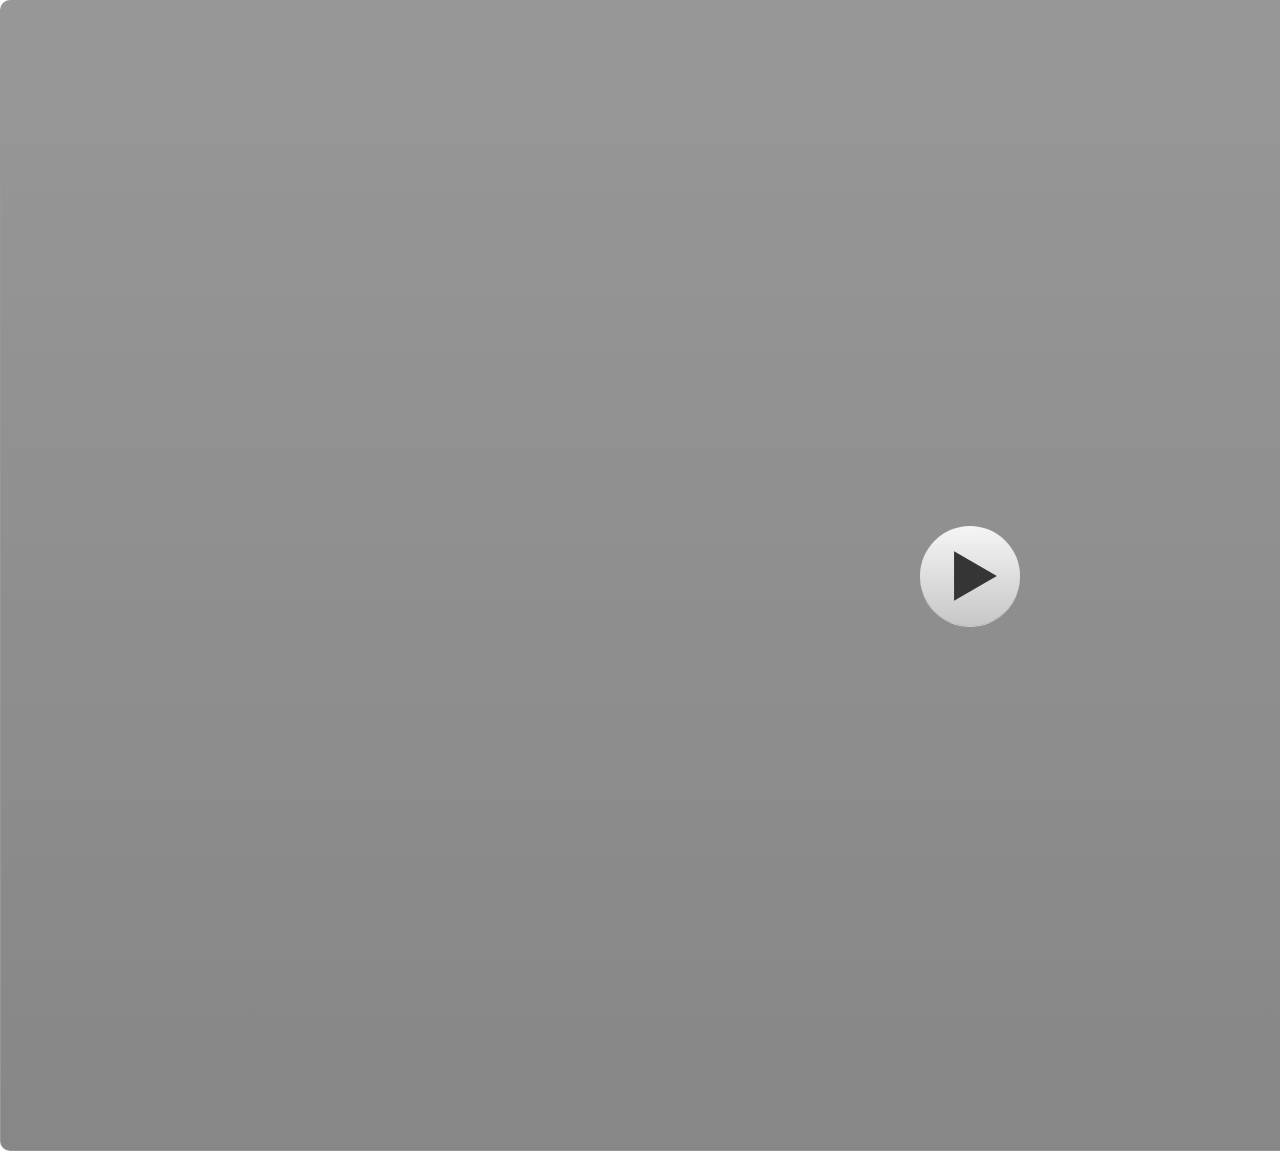
<file: index.html>
﻿<!doctype html>
<html lang="en-US">
<head>
  <meta charset="utf-8">
  <!-- Created using Storyline 3 - http://www.articulate.com  -->
  <!-- version: 3.20.30234.0 -->
  <title>MEDIA INFORMATIKA</title>
  <meta http-equiv="x-ua-compatible" content="IE=edge"/>
  <meta name="viewport" content="width=device-width,initial-scale=1,user-scalable=no,shrink-to-fit=no,minimal-ui"/>
  <meta name="apple-mobile-web-app-capable" content="yes"/>
  <style>
    html, body { height: 100%; padding: 0; margin: 0 }
    #app { height: 100%; width: 100%; }
  </style>

  <script>
    window.DS = {};
    window.globals = {
      DATA_PATH_BASE: '',
      HAS_FRAME: true,
      HAS_SLIDE: true,

      lmsPresent: false,
      tinCanPresent: false,
      cmi5Present: false,
      aoSupport: false,
      scale: 'noscale',
      captureRc: false,
      browserSize: 'optimal',
      bgColor: '#FFFFFF',
      features: '',
      themeName: 'classic',
      preloaderColor: '#FFFFFF',
      suppressAnalytics: false,
      productChannel: 'perpetual',
      publishSource: 'storyline',
      aid: '',
      cid: '5bc00ff8-27cc-4e0b-9b2a-91e809375a95',
      playerVersion: '3.20.30234.0',
      publishTimestamp: '2024-01-17T16:41:50.8892091Z',
      maxIosVideoElements: 10,
      connectionSettings: { },

      
      parseParams: function(qs) {
        if (window.globals.parsedParams != null) {
          return window.globals.parsedParams;
        }
        qs = (qs || window.location.search.substr(1)).split('+').join(' ');
        var params = {},
            tokens,
            re = /[?&]?([^=]+)=([^&]*)/g;

        while (tokens = re.exec(qs)) {
          params[decodeURIComponent(tokens[1]).trim()] =
            decodeURIComponent(tokens[2]).trim();
        }
        window.globals.parsedParams = params;
        return params;
      }

    };
  </script>
  <script>
    var isIe11 = ('ActiveXObject' in window || window.MSBlobBuilder != null)
      && window.msCrypto != null && !window.ActiveXObject;
    if (isIe11) {
      window.globals.unsupportedBrowser = true;
      document.write(atob('[base64]'));
    }
  </script>
  
  <script>window.THREE = { };</script>
  
</head>
<body style="background: #FFFFFF" class="cs-HTML theme-classic">
  <!-- 360 -->
  <script>!function(){var e,i=/iPhone/i,o=/iPod/i,n=/iPad/i,t=/\biOS-universal(?:.+)Mac\b/i,r=/\bAndroid(?:.+)Mobile\b/i,a=/Android/i,d=/(?:SD4930UR|\bSilk(?:.+)Mobile\b)/i,p=/Silk/i,l=/Windows Phone/i,u=/\bWindows(?:.+)ARM\b/i,b=/BlackBerry/i,s=/BB10/i,c=/Opera Mini/i,f=/\b(CriOS|Chrome)(?:.+)Mobile/i,h=/Mobile(?:.+)Firefox\b/i,v=function(e){return void 0!==e&&"MacIntel"===e.platform&&"number"==typeof e.maxTouchPoints&&e.maxTouchPoints>1&&"undefined"==typeof MSStream};e=function(e){var m={userAgent:"",platform:"",maxTouchPoints:0};e||"undefined"==typeof navigator?"string"==typeof e?m.userAgent=e:e&&e.userAgent&&(m={userAgent:e.userAgent,platform:e.platform,maxTouchPoints:e.maxTouchPoints||0}):m={userAgent:navigator.userAgent,platform:navigator.platform,maxTouchPoints:navigator.maxTouchPoints||0};var g=m.userAgent,y=g.split("[FBAN");void 0!==y[1]&&(g=y[0]),void 0!==(y=g.split("Twitter"))[1]&&(g=y[0]);var A=function(e){return function(i){return i.test(e)}}(g),w={apple:{phone:A(i)&&!A(l),ipod:A(o),tablet:!A(i)&&(A(n)||v(m))&&!A(l),universal:A(t),device:(A(i)||A(o)||A(n)||A(t)||v(m))&&!A(l)},amazon:{phone:A(d),tablet:!A(d)&&A(p),device:A(d)||A(p)},android:{phone:!A(l)&&A(d)||!A(l)&&A(r),tablet:!A(l)&&!A(d)&&!A(r)&&(A(p)||A(a)),device:!A(l)&&(A(d)||A(p)||A(r)||A(a))||A(/\bokhttp\b/i)},windows:{phone:A(l),tablet:A(u),device:A(l)||A(u)},other:{blackberry:A(b),blackberry10:A(s),opera:A(c),firefox:A(h),chrome:A(f),device:A(b)||A(s)||A(c)||A(h)||A(f)},any:!1,phone:!1,tablet:!1};return w.any=w.apple.device||w.android.device||w.windows.device||w.other.device,w.phone=w.apple.phone||w.android.phone||w.windows.phone,w.tablet=w.apple.tablet||w.android.tablet||w.windows.tablet,w}(),"object"==typeof exports&&"undefined"!=typeof module?module.exports=e:"function"==typeof define&&define.amd?define((function(){return e})):this.isMobile=e}();
    window.isMobile.apple.tablet = window.isMobile.apple.tablet ||
      (navigator.platform === 'MacIntel' && navigator.maxTouchPoints > 1);
    window.isMobile.apple.device = window.isMobile.apple.device || window.isMobile.apple.tablet;
    window.isMobile.tablet = window.isMobile.tablet || window.isMobile.apple.tablet;
    window.isMobile.any = window.isMobile.any || window.isMobile.apple.tablet;
  </script>

  <div id="focus-sink" tabindex="-1"></div>

  <div id="preso"></div>
  <script>
    (function() {

      var classTypes = [ 'desktop', 'mobile', 'phone', 'tablet' ];

      var addDeviceClasses = function(prefix, testObj) {
        var curr, i;
        for (i = 0; i < classTypes.length; i++) {
          curr = classTypes[i];
          if (testObj[curr]) {
            document.body.classList.add(prefix + curr);
          }
        }
      };

      var params = window.globals.parseParams(),
          isDevicePreview = params.devicepreview === '1',
          isPhoneOverride = params.deviceType === 'phone' || (isDevicePreview && params.phone == '1'),
          isTabletOverride = (params.deviceType === 'tablet' || isDevicePreview) && !isPhoneOverride,
          isMobileOverride = isPhoneOverride || isTabletOverride;

      var deviceView = {
        desktop: !window.isMobile.any && !isMobileOverride,
        mobile: window.isMobile.any || isMobileOverride,
        phone: isPhoneOverride || (window.isMobile.phone && !isTabletOverride),
        tablet: isTabletOverride || window.isMobile.tablet
      };

      window.globals.deviceView = deviceView;
      window.isMobile.desktop = !window.isMobile.any;
      window.isMobile.mobile = window.isMobile.any;

      addDeviceClasses('view-', deviceView);

    })();
  </script>
  
  <script src='story_content/user.js' type=text/javascript></script>
  <div class="slide-loader"></div>

  <script>
    if (window.globals.deviceView.isMobile) { var doc = document, loader = doc.body.querySelector('.slide-loader'); [ 1, 2, 3 ].forEach(function(n) { var d = doc.createElement('div'); d.style.backgroundColor = window.globals.preloaderColor; d.classList.add('mobile-loader-dot'); d.classList.add('dot' + n); loader.appendChild(d); }); }
  </script>

  <div class="mobile-load-title-overlay" style="display: none">
    <div class="mobile-load-title">MEDIA INFORMATIKA</div>
  </div>

  <div class="mobile-chrome-warning"></div>

  
<style>
  .warn-connection-dialog {
    display: none;
    background: transparent;
    pointer-events: none;
    position: fixed;
    left: 0;
    top: 0;
    width: 100%;
    height: 100%;
    z-index: 999;
  }

  .warn-connection-content {
    border-radius: 4px;
    background: white;
    border: 1px solid #E7E7E7;
    color: #333333;
    box-shadow: 0 2px 4px rgba(0, 0, 0, 0.25);
    transition: all 150ms ease-out;
    position: absolute;
    white-space: nowrap;
  }

  .view-phone.is-landscape .warn-connection-content {
    left: 23px;
    bottom: 23px;
  }

  .view-tablet.is-landscape .warn-connection-content {
    left: 50%;
    top: 20px;
    transform: translateX(-50%);
  }

  .is-portrait .warn-connection-content {
    transform: translate(-50%, calc(-100% - 15px));
  }

  .warn-connection-content p {
    display: inline-block;
    margin: 0 8px 0 0;
    line-height: 33px;
    font-size: 11px;
  }

  .warn-connection-content svg {
    position: relative;
    vertical-align: middle;
    margin: 0 2px 2px 8px;
  }

  .view-desktop .warn-connection-content {
    left: 1.5em;
    bottom: 1.5em;
  }

  .view-desktop .warn-connection-content p {
    font-size: 1.1em;
  }

  .is-offline .warn-connection-dialog {
    display: block;
  }

  .is-offline .cs-panel * {
    pointer-events: none !important;
  }

  .is-offline .cs-panel {
    pointer-events: all !important;
  }

  .is-offline #nav-controls * {
    pointer-events: none !important;
  }

  .is-offline #nav-controls {
    pointer-events: all !important;
  }
</style>

<div class="warn-connection-dialog">
  <div class="warn-connection-content">
    <svg width="17" height="15" viewBox="0 0 17 15" xmlns="http://www.w3.org/2000/svg">
      <path fill="#8F0000" stroke="white" d="M16.07,12.98 L15.88,12.23 L9.51,1.21 C8.97,0.26,7.6,0.26,7.06,1.21 L0.69,12.23 C0.15,13.16,0.81,14.36,1.91,14.36 H14.65 C15.47,14.36,16.05,13.7,16.07,12.98 Z"/>
      <path fill="white" stroke="white" d="M8.58,5.5 C8.35,5.28,8.5,5.35,8.21,5.32 C8.09,5.35,7.97,5.49,7.96,5.67 C7.97,5.79,7.98,5.92,7.98,6.04 L7.98,6.04 C7.99,6.17,8,6.31,8.01,6.43 L8.01,6.44 C8.03,6.92,8.06,7.41,8.09,7.9 L8.09,7.9 C8.12,8.39,8.14,8.88,8.17,9.37 C8.17,9.39,8.18,9.42,8.2,9.44 C8.23,9.46,8.25,9.47,8.28,9.47 C8.31,9.47,8.34,9.46,8.35,9.44 C8.37,9.43,8.38,9.4,8.39,9.35 L8.39,9.34 C8.39,9.24,8.4,9.15,8.4,9.05 L8.4,9.05 C8.41,8.96,8.41,8.86,8.42,8.75 C8.43,8.44,8.45,8.12,8.47,7.81 L8.47,7.81 C8.49,7.49,8.51,7.18,8.53,6.87 C8.55,6.46,8.56,6.05,8.59,5.64 L8.6,5.62 C8.6,5.57,8.59,5.53,8.58,5.5 L8.21,5.32 Z"/>
      <circle fill="white" stroke="white" cx="8.3" cy="11.35" r="0.3"/>
    </svg>
    <p>You are offline. Trying to reconnect...</p>
  </div>
</div>

<script>
  (function() {
    window.DS.connection = {
      warningShown: false,
      assets: {},
      loadingAssetGroup: false,
      retryDelay: 500
    };

    // @TODO this is POC code and can be cleaned up a bit more if we move forward
    // with the feature



    // The `window.globals.features` variable must be set in `webpack.dev.config` when testing locally - it is not enough
    // to have it in the data - but it must be set there as well.
    var useConnectionMessages = window.AbortController != null &&
      window.location.protocol != 'file:' &&
      window.globals.features.indexOf('ConnectionMessages') != -1;

    window.DS.connection.useConnectionMessages = useConnectionMessages

    var assetCount = 0;
    var checkLoadedId;
    var connectionSettings = window.globals.connectionSettings;

    if (useConnectionMessages && connectionSettings != null) {
      var contentEl = document.querySelector('.warn-connection-content');
      var messageEl = contentEl.querySelector('p')

      if (connectionSettings.useDarkTheme) {
        contentEl.style.borderColor = '#BABBBA';
        contentEl.style.backgroundColor = '#282828';
        contentEl.style.color = '#FFFFFF';
      }

      if (connectionSettings.message != null) {
        messageEl.textContent = window.decodeURIComponent(connectionSettings.message);
      }
    }

    function checkAssetsReady() {
      for (var i in DS.connection.assets) {
        if (!DS.connection.assets[i].success) {
          return false;
        }
      }
      return true;
    }

    function stopAssetGroup() {
      if (!useConnectionMessages) { return; }

      assetCount = 0;

      DS.connection.oldAssetGroup = DS.connection.assets;
      DS.connection.assets = {};
      DS.connection.loadingAssetGroup = false;
      clearInterval(checkLoadedId);
    }

    function startAssetGroup() {
      if (!useConnectionMessages) { return; }
      var ticks = 0;
      clearInterval(checkLoadedId);
      checkLoadedId = setInterval(function() {
        var loaded = 0;
        if (assetCount === 0 && loaded === 0) {
          clearInterval(checkLoadedId);
          return;
        }

        for (var i in DS.connection.assets) {
          if (DS.connection.assets[i].success) {
            loaded++;
          }
        }

        if (assetCount === loaded && checkAssetsReady()) {
          for (var i in DS.connection.assets) {
            if (DS.connection.assets[i].action) {
              DS.connection.assets[i].action();
            }
          }
          hideWarning();
          stopAssetGroup();
        }
      }, 100)
    }

    function requiredAsset(url, action, retry, type) {
      if (!useConnectionMessages) { return; }
      if (DS.connection.assets[url]) { return; }

      DS.connection.assets[url] = {
        success: false, action: action, retry: retry, type: type
      };
      assetCount = Object.keys(DS.connection.assets).length;
      if (!DS.connection.loadingAssetGroup) {
        startAssetGroup();
      }
      DS.connection.loadingAssetGroup = true;
    }

    function assetLoaded(url) {
      if (!useConnectionMessages) { return; }
      if (DS.connection.assets[url]) {
        DS.connection.assets[url].success = true;
      }
    }

    function assetFailed(url) {
      if (!useConnectionMessages) { return; }
      if (!DS.connection.assets[url]) {
        if (/\.js$/.test(url)) {
          setTimeout(function() {
            if (DS.connection.lastSlideLoaded != null) {
              DS.connection.lastSlideLoaded();
            }
          }, DS.connection.retryDelay);
        }
        return;
      }
      if (!DS.connection.warningShown) { showWarning(); }
      if (DS.connection.assets[url].retry) {
        setTimeout(function() {
          if (!DS.connection.assets[url].success) {
            DS.connection.assets[url].retry()
          }
        }, DS.connection.retryDelay);
      }
    }

    function hideWarning() {
      document.body.classList.remove('is-offline');
      DS.connection.warningShown = false;
    }
    DS.connection.hideWarning = hideWarning

    function showWarning(btn) {
      document.body.classList.add('is-offline')
      DS.connection.warningShown = true;
      updateWarningPosition();
    }

    function updateWarningPosition() {
      if (!DS.connection.warningShown) {
        return;
      }

      var isPortrait = document.body.classList.contains('is-portrait');
      var warningEl = document.querySelector('.warn-connection-content');

      if (isPortrait) {
        var slide = document.querySelector('.primary-slide');
        var slideRect = slide.getBoundingClientRect();

        warningEl.style.top = `${slideRect.top}px`
        warningEl.style.left = `${slideRect.left + slideRect.width / 2}px`
      } else {
        warningEl.style.top = null;
        warningEl.style.left = null;
      }

      window.requestAnimationFrame(updateWarningPosition);
    }

    // these will all be noops if the feature flag isn't set in
    // the data and `window.globals.features`
    DS.connection.requiredAsset = requiredAsset;
    DS.connection.assetLoaded = assetLoaded;
    DS.connection.assetFailed = assetFailed;
    DS.connection.stopAssetGroup = stopAssetGroup;
    DS.connection.startAssetGroup = startAssetGroup;
  })();
</script>


  <script>
    
    if (window.autoSpider && window.vInterfaceObject) {
      document.querySelector('.mobile-load-title-overlay').style.display = 'none';
    }
  </script>

  

  <link rel="stylesheet" href="html5/data/css/output.min.css" data-noprefix/>
</body>
<script src="html5/lib/scripts/bootstrapper.min.js"></script>
</html>
</file>
